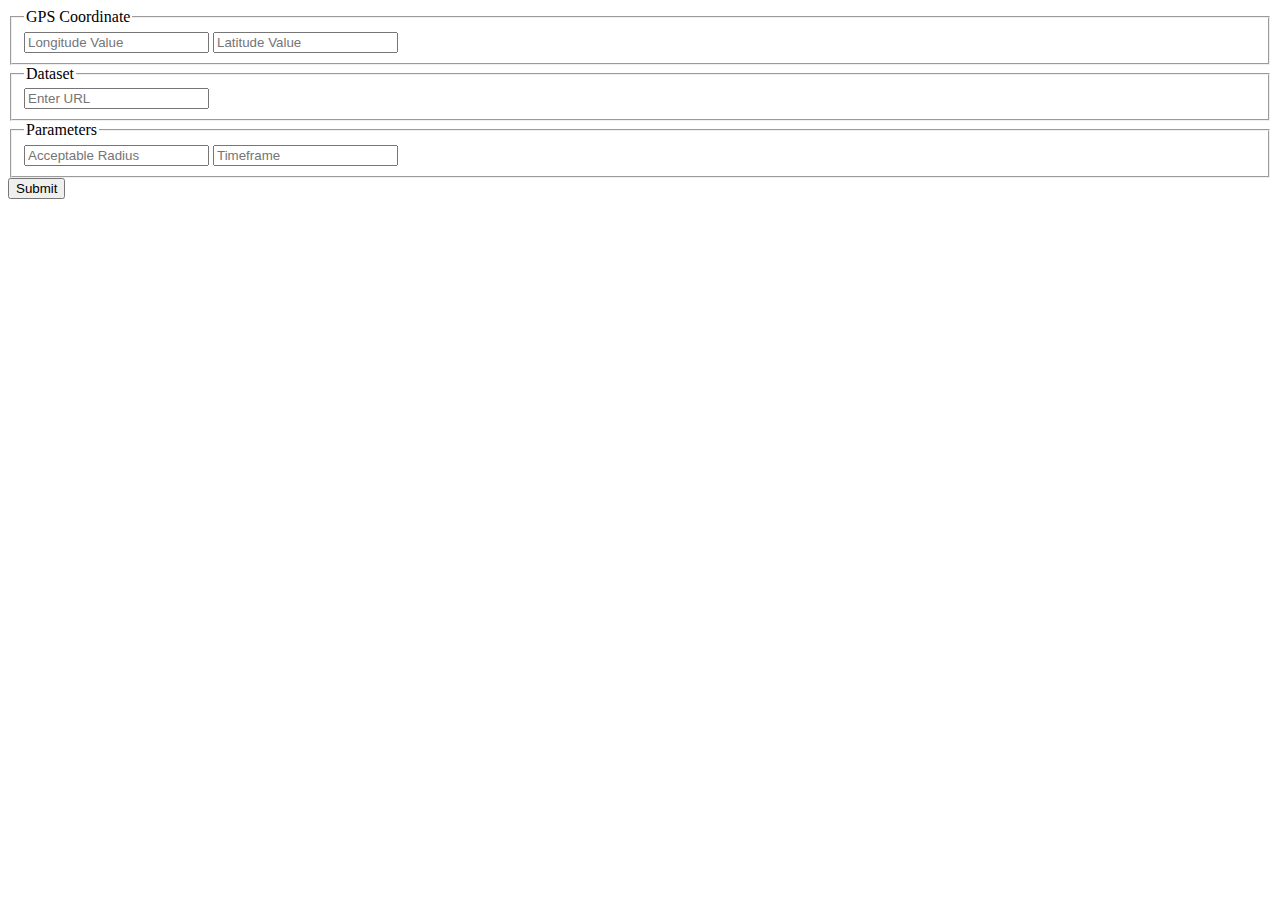
<file: index.html>
<!DOCTYPE html>
<html>
  <head>
    <meta charset='UTF-8'>
    <title>Geolocation-JS</title>

    <script src='src/js/jquery-2.1.1.js'></script>
    <script src='src/js/haversine.js'></script>
  </head>

  <body>
    <form>
      <fieldset>
        <legend>GPS Coordinate</legend>
        <input type='text' name='gps_longitude' placeholder='Longitude Value'>
        <input type='text' name='gps_latitude' placeholder='Latitude Value'>
      </fieldset>
      <fieldset>
        <legend>Dataset</legend>
        <input type='text' name='gps_dataset' placeholder='Enter URL'>
      </fieldset>
      <fieldset>
        <legend>Parameters</legend>
        <input type='text' name='gps_radius' placeholder='Acceptable Radius'>
        <input type='text' name='timeframe' placeholder='Timeframe'>
      </fieldset>
      <input type='submit' class='button_submit'>
    </form>
  </body>
</html>
</file>
